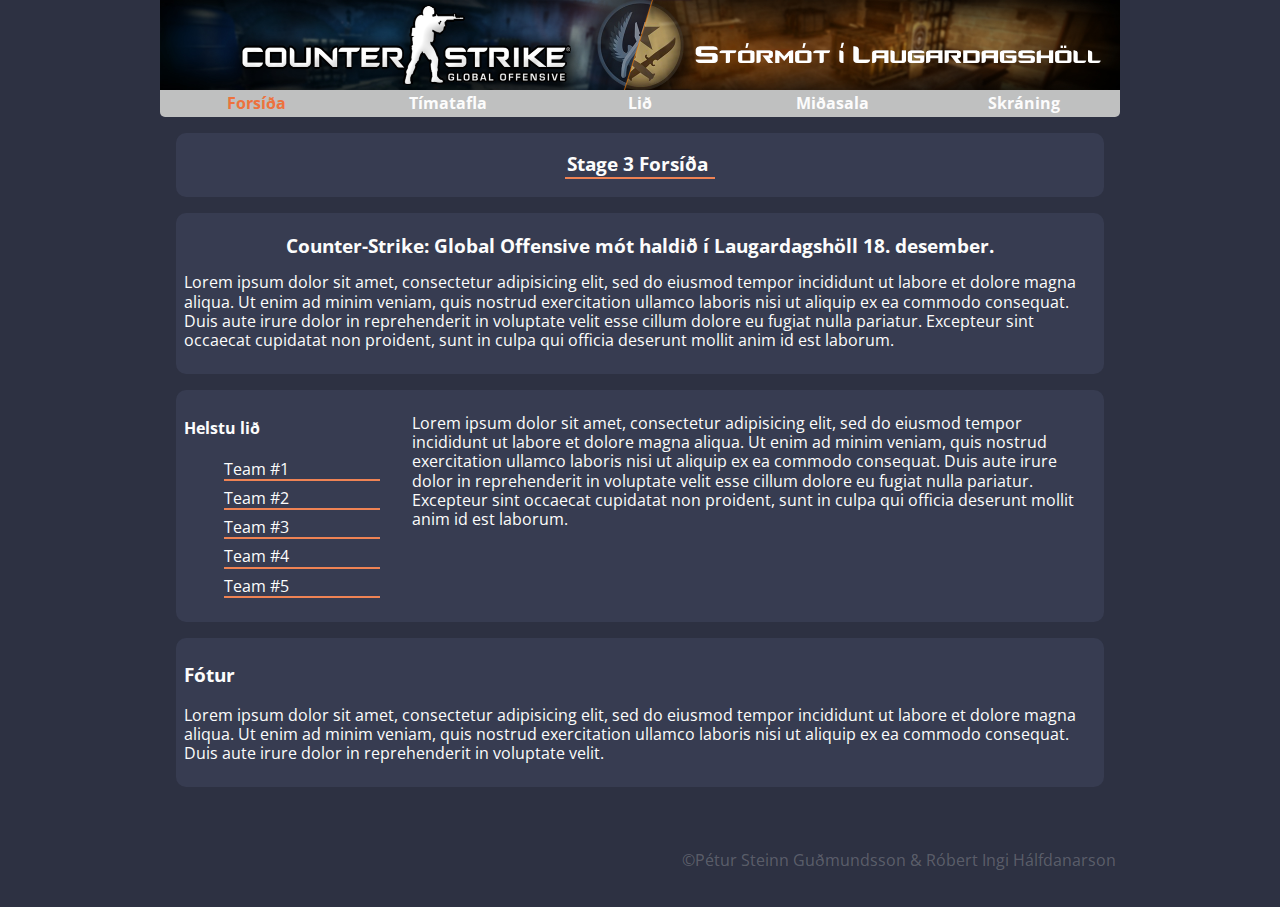
<file: index.html>
<!DOCTYPE html>
<html>

<head>
  <meta charset="utf-8">
  <title>CS:GO - Forsíða</title>
  <link rel="stylesheet" href="css/master.css">
</head>

<body>
  <header>
    <img src="img/banner.png" alt="Banner" height="100%" width="100%">
  </header>
  <nav class="topnav">
    <label for="toggle"></label>
    <input type="checkbox" id="toggle">
    <ul class="topmenu">
      <li><a href='#' class="active">Forsíða</a></li>
      <li><a href='#'>Tímatafla</a></li>
      <li><a href='#'>Lið</a></li>
      <li><a href='#'>Miðasala</a></li>
      <li><a href="#">Skráning</a></li>
    </ul>
  </nav>
  <section class="wrapper">
    <div class="current-site">
      <h3>&nbsp;Forsíða&nbsp;</h3>
    </div>
    <article class="main">
      <h1>Counter-Strike: Global Offensive mót haldið í Laugardagshöll 18. desember.</h1>
      <p>Lorem ipsum dolor sit amet, consectetur adipisicing elit, sed do eiusmod tempor incididunt ut labore et dolore magna aliqua. Ut enim ad minim veniam, quis nostrud exercitation ullamco laboris nisi ut aliquip ex ea commodo consequat. Duis aute irure
        dolor in reprehenderit in voluptate velit esse cillum dolore eu fugiat nulla pariatur. Excepteur sint occaecat cupidatat non proident, sunt in culpa qui officia deserunt mollit anim id est laborum.</p>
    </article>
    <aside class="right">
      <div class="col-1">

        <h4>Helstu lið</h4>
        <ul>
          <li>Team #1</li>
          <li>Team #2</li>
          <li>Team #3</li>
          <li>Team #4</li>
          <li>Team #5</li>
        </ul>
      </div>
      <div class="col-2">
        <p>Lorem ipsum dolor sit amet, consectetur adipisicing elit, sed do eiusmod tempor incididunt ut labore et dolore magna aliqua. Ut enim ad minim veniam, quis nostrud exercitation ullamco laboris nisi ut aliquip ex ea commodo consequat. Duis aute
          irure dolor in reprehenderit in voluptate velit esse cillum dolore eu fugiat nulla pariatur. Excepteur sint occaecat cupidatat non proident, sunt in culpa qui officia deserunt mollit anim id est laborum.</p>
      </div>
    </aside>
    <footer>
      <h3>Fótur</h3>
      <p>Lorem ipsum dolor sit amet, consectetur adipisicing elit, sed do eiusmod tempor incididunt ut labore et dolore magna aliqua. Ut enim ad minim veniam, quis nostrud exercitation ullamco laboris nisi ut aliquip ex ea commodo consequat. Duis aute irure
        dolor in reprehenderit in voluptate velit.</p>
    </footer>
  </section>
  <span class="signature">&#169;Pétur Steinn Guðmundsson & Róbert Ingi Hálfdanarson&nbsp;</span>

</body>

</html>
</file>
<file: css/master.css>
﻿@import url("https://fonts.googleapis.com/css?family=Open+Sans");/*! normalize.css v7.0.0 | MIT License | github.com/necolas/normalize.css */html{line-height:1.15;-ms-text-size-adjust:100%;-webkit-text-size-adjust:100%}body{margin:0}article,aside,footer,header,nav,section{display:block}h1{font-size:2em;margin:0.67em 0}figcaption,figure,main{display:block}hr{box-sizing:content-box;height:0;overflow:visible}pre{font-family:monospace, monospace;font-size:1em}a{background-color:transparent;-webkit-text-decoration-skip:objects}abbr[title]{border-bottom:none;text-decoration:underline;text-decoration:underline dotted}b,strong{font-weight:inherit}b,strong{font-weight:bolder}code,kbd,samp{font-family:monospace, monospace;font-size:1em}dfn{font-style:italic}mark{background-color:#ff0;color:#000}small{font-size:80%}sub,sup{font-size:75%;line-height:0;position:relative;vertical-align:baseline}sub{bottom:-0.25em}sup{top:-0.5em}audio,video{display:inline-block}audio:not([controls]){display:none;height:0}img{border-style:none}svg:not(:root){overflow:hidden}button,input,optgroup,select,textarea{font-family:sans-serif;font-size:100%;line-height:1.15;margin:0}button,input{overflow:visible}button,select{text-transform:none}button,html [type="button"],[type="reset"],[type="submit"]{-webkit-appearance:button}button::-moz-focus-inner,[type="button"]::-moz-focus-inner,[type="reset"]::-moz-focus-inner,[type="submit"]::-moz-focus-inner{border-style:none;padding:0}button:-moz-focusring,[type="button"]:-moz-focusring,[type="reset"]:-moz-focusring,[type="submit"]:-moz-focusring{outline:1px dotted ButtonText}fieldset{padding:0.35em 0.75em 0.625em}legend{box-sizing:border-box;color:inherit;display:table;max-width:100%;padding:0;white-space:normal}progress{display:inline-block;vertical-align:baseline}textarea{overflow:auto}[type="checkbox"],[type="radio"]{box-sizing:border-box;padding:0}[type="number"]::-webkit-inner-spin-button,[type="number"]::-webkit-outer-spin-button{height:auto}[type="search"]{-webkit-appearance:textfield;outline-offset:-2px}[type="search"]::-webkit-search-cancel-button,[type="search"]::-webkit-search-decoration{-webkit-appearance:none}::-webkit-file-upload-button{-webkit-appearance:button;font:inherit}details,menu{display:block}summary{display:list-item}canvas{display:inline-block}template{display:none}[hidden]{display:none}body{margin:0 auto;font-family:"Open Sans";background-color:#2d3142;color:#fcfcfc;display:grid;grid-gap:0;grid-template-columns:1fr;grid-template-areas:"header" "wrapper" "nav" "footer"}.signature{text-align:right;color:rgba(204,204,204,0.3);margin-bottom:-3.5em}header{grid-area:header}.wrapper{grid-area:wrapper;margin-bottom:3em}.wrapper .main{margin:1em;padding:0.5em;background-color:#373c51;border-radius:10px;line-height:1.2}.wrapper .main h1{font-size:1.2em;text-align:center}.wrapper .right{margin:1em;padding:0.5em;background-color:#373c51;border-radius:10px;line-height:1.2;display:grid;grid-template-columns:1fr 1fr}.wrapper .right li{list-style:none;border-bottom:2px solid #ef8354;margin-right:2em;margin-bottom:0.5em}.wrapper footer{margin:1em;padding:0.5em;background-color:#373c51;border-radius:10px;line-height:1.2;grid-area:footer}.current-site{text-align:center;margin:1em;background-color:#373c51;border-radius:10px}.current-site h3{display:inline-block;padding:0.1em;border-bottom:2px solid #ef8354}.topnav{grid-area:nav}.topnav input{display:none}.topnav input:checked ~ .topmenu{position:fixed;bottom:2.1em;transition:all 150ms ease}.topnav input:checked+label{border:3px inset #999;color:#ef8354}.topnav label{position:fixed;bottom:0;left:0;width:100%;text-align:center;color:#ef8354;background-color:#4f5d75;padding:0.2em;z-index:999}.topnav label:before{font-size:1.5em;content:"☰"}.topmenu{display:grid;grid-template-columns:1fr;position:fixed;bottom:-15em;padding:0;margin:0;width:100%;list-style:none;transition:all 0.5s ease;background-color:#bfc0c0;z-index:99}.topmenu li{border:0;padding:0;border-bottom:#bfc0c0}.topmenu a{display:block;text-align:center;text-decoration:none;font-weight:bold;padding:0.25em;color:#fcfcfc}.active,.topmenu a:active,.topmenu a:hover{color:#ed723d !important;transition:all 0.5s ease}@media screen and (min-width: 37.5em){.wrapper .right{display:grid;grid-gap:0;grid-template-columns:35% 65%}.current-site h3:before{content:"Stage 1"}}@media screen and (min-width: 48em){body{grid-template-areas:"header" "nav" "wrapper" "footer"}.wrapper .right{grid-template-columns:25% 75%}.topnav input,.topnav label{display:none}.topnav .topmenu{display:grid;grid-template-columns:1fr 1fr 1fr 1fr 1fr;position:relative;bottom:0;border-radius:0 0 5px 5px;transition:none}.current-site h3:before{content:"Stage 2"}}@media screen and (min-width: 60em){body{max-width:60em}.current-site h3:before{content:"Stage 3"}}
/*# sourceMappingURL=master.css.map */
</file>
